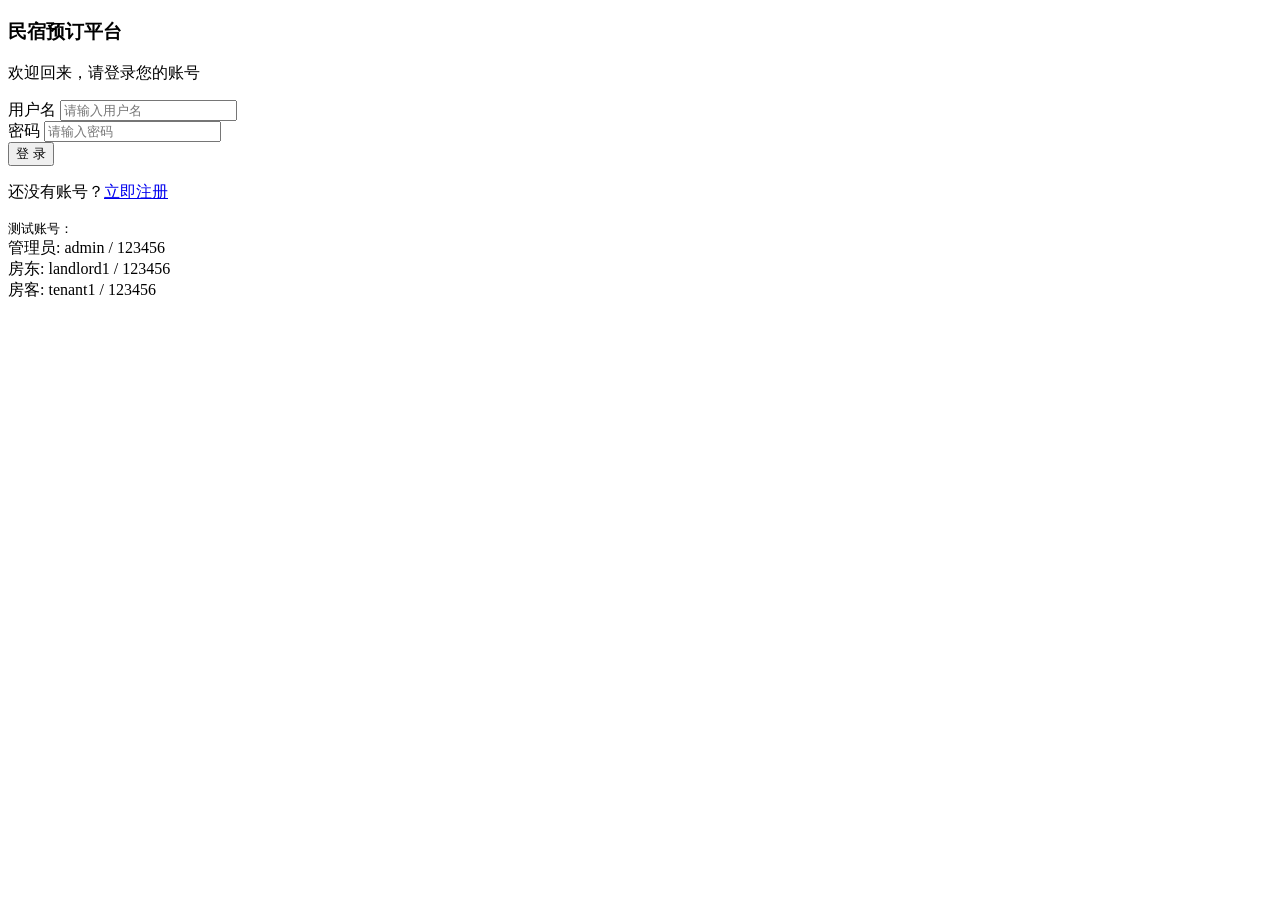
<file: login.html>
<!DOCTYPE html>
<html lang="zh-CN" xmlns:th="http://www.thymeleaf.org">
<head th:replace="fragments/head :: head"></head>
<body class="bg-light">
    <div class="container">
        <div class="row justify-content-center min-vh-100 align-items-center">
            <div class="col-md-5 col-lg-4">
                <div class="card shadow-lg border-0 rounded-4">
                    <div class="card-body p-5">
                        <div class="text-center mb-4">
                            <i class="bi bi-house-heart display-4 text-primary"></i>
                            <h3 class="fw-bold mt-2">民宿预订平台</h3>
                            <p class="text-muted">欢迎回来，请登录您的账号</p>
                        </div>
                        <div id="errorMsg" class="alert alert-danger d-none"></div>
                        <form id="loginForm">
                            <div class="mb-3">
                                <label class="form-label">用户名</label>
                                <input type="text" name="username" class="form-control" placeholder="请输入用户名" required>
                            </div>
                            <div class="mb-3">
                                <label class="form-label">密码</label>
                                <input type="password" name="password" class="form-control" placeholder="请输入密码" required>
                            </div>
                            <button type="submit" class="btn btn-primary w-100 btn-lg mb-2">登 录</button>
                        </form>
                        <p class="text-center text-muted">还没有账号？<a href="/register">立即注册</a></p>
                        <div class="mt-3 p-3 bg-light rounded">
                            <small class="text-muted">测试账号：</small>
                            <div class="small">
                                <div>管理员: admin / 123456</div>
                                <div>房东: landlord1 / 123456</div>
                                <div>房客: tenant1 / 123456</div>
                            </div>
                        </div>
                    </div>
                </div>
            </div>
        </div>
    </div>
    <script>
        document.getElementById('loginForm').addEventListener('submit', function(e) {
            e.preventDefault();
            const data = {
                username: this.username.value,
                password: this.password.value
            };
            fetch('/api/user/login', {
                method: 'POST',
                headers: {'Content-Type':'application/json'},
                body: JSON.stringify(data)
            }).then(r => r.json()).then(res => {
                if (res.code === 200) {
                    location.href = '/';
                } else {
                    const err = document.getElementById('errorMsg');
                    err.textContent = res.msg;
                    err.classList.remove('d-none');
                }
            });
        });
    </script>
</body>
</html>
</file>
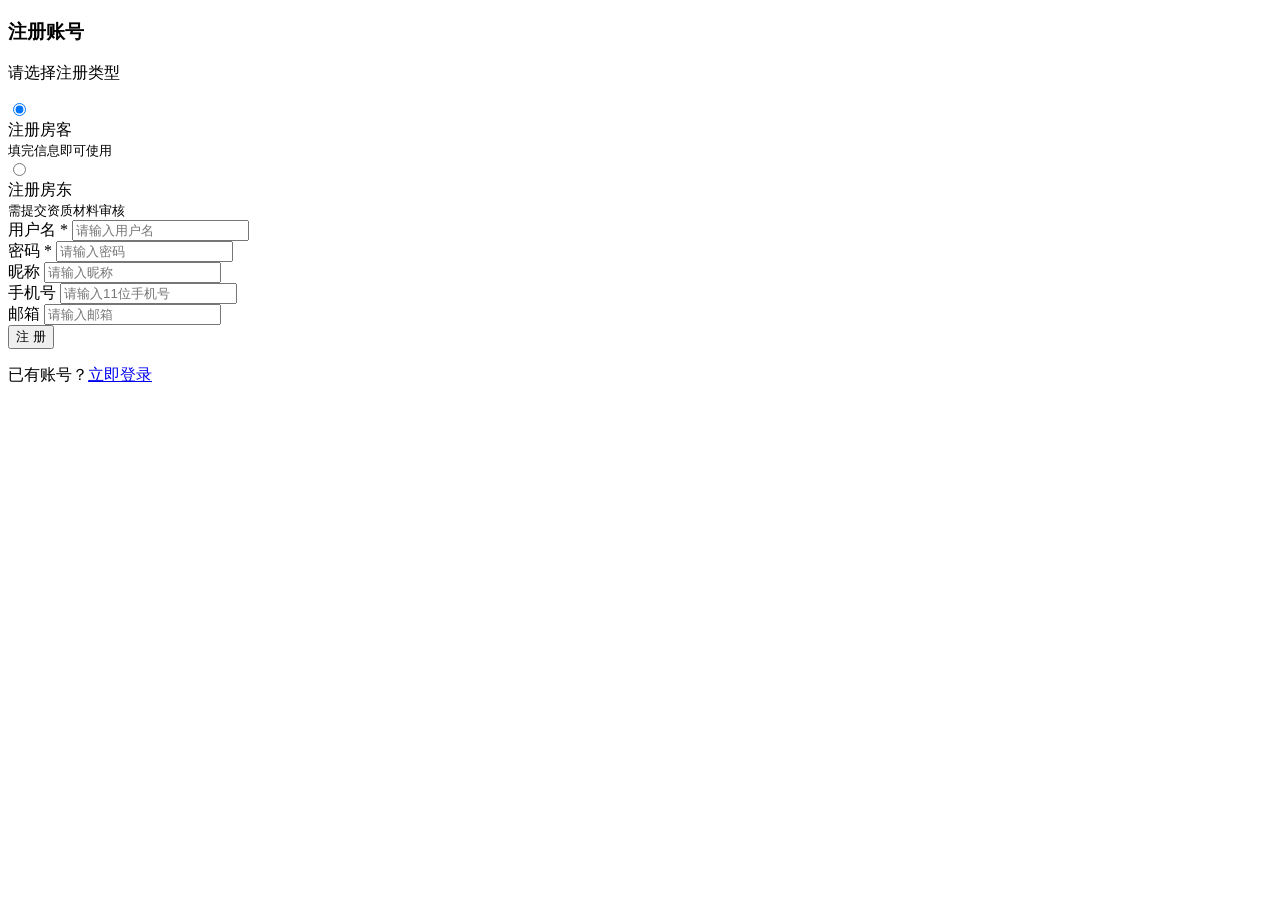
<file: register.html>
<!DOCTYPE html>
<html lang="zh-CN" xmlns:th="http://www.thymeleaf.org">
<head th:replace="fragments/head :: head"></head>
<body class="bg-light">
    <div class="container">
        <div class="row justify-content-center min-vh-100 align-items-center py-4">
            <div class="col-md-8 col-lg-6">
                <div class="card shadow-lg border-0 rounded-4">
                    <div class="card-body p-5">
                        <div class="text-center mb-4">
                            <i class="bi bi-person-plus display-4 text-primary"></i>
                            <h3 class="fw-bold mt-2">注册账号</h3>
                            <p class="text-muted">请选择注册类型</p>
                        </div>

                        <!-- 注册类型选择 -->
                        <div class="row g-2 mb-4">
                            <div class="col-6">
                                <input type="radio" class="btn-check" name="role" id="roleTenant" value="TENANT" checked>
                                <label class="btn btn-outline-primary w-100 py-3" for="roleTenant">
                                    <i class="bi bi-person"></i>
                                    <div class="fw-bold mt-1">注册房客</div>
                                    <small>填完信息即可使用</small>
                                </label>
                            </div>
                            <div class="col-6">
                                <input type="radio" class="btn-check" name="role" id="roleLandlord" value="LANDLORD">
                                <label class="btn btn-outline-success w-100 py-3" for="roleLandlord">
                                    <i class="bi bi-house-door"></i>
                                    <div class="fw-bold mt-1">注册房东</div>
                                    <small>需提交资质材料审核</small>
                                </label>
                            </div>
                        </div>

                        <div id="errorMsg" class="alert alert-danger d-none"></div>
                        <div id="successMsg" class="alert alert-success d-none"></div>

                        <form id="registerForm">
                            <!-- 账号基本信息 -->
                            <div class="mb-3">
                                <label class="form-label">用户名 <span class="text-danger">*</span></label>
                                <input type="text" name="username" class="form-control" placeholder="请输入用户名" required>
                            </div>
                            <div class="mb-3">
                                <label class="form-label">密码 <span class="text-danger">*</span></label>
                                <input type="password" name="password" class="form-control" placeholder="请输入密码" required minlength="6">
                            </div>
                            <div class="row">
                                <div class="col-md-6 mb-3">
                                    <label class="form-label">昵称</label>
                                    <input type="text" name="nickname" class="form-control" placeholder="请输入昵称">
                                </div>
                                <div class="col-md-6 mb-3">
                                    <label class="form-label">手机号</label>
                                    <input type="text" name="phone" class="form-control" placeholder="请输入11位手机号" maxlength="11" inputmode="numeric">
                                </div>
                            </div>
                            <div class="mb-3">
                                <label class="form-label">邮箱</label>
                                <input type="email" name="email" class="form-control" placeholder="请输入邮箱">
                            </div>

                            <!-- 房东资质材料（仅注册房东时显示） -->
                            <div id="landlordFields" style="display:none;">
                                <hr>
                                <div class="alert alert-info py-2 small">
                                    <i class="bi bi-info-circle"></i> 以下材料将提交管理员审核，审核通过后即可发布房源
                                </div>
                                <div class="row">
                                    <div class="col-md-6 mb-3">
                                        <label class="form-label">真实姓名 <span class="text-danger">*</span></label>
                                        <input type="text" name="realName" class="form-control" placeholder="请输入真实姓名">
                                    </div>
                                    <div class="col-md-6 mb-3">
                                        <label class="form-label">身份证号 <span class="text-danger">*</span></label>
                                        <input type="text" name="idCard" class="form-control" placeholder="请输入18位身份证号" maxlength="18">
                                    </div>
                                </div>
                                <div class="mb-3">
                                    <label class="form-label">联系地址</label>
                                    <input type="text" name="address" class="form-control" placeholder="请输入联系地址">
                                </div>
                                <div class="mb-3">
                                    <label class="form-label">房产证 / 资质证明 <span class="text-danger">*</span></label>
                                    <input type="file" id="certFile" class="form-control" accept="image/*">
                                    <input type="hidden" id="certImage">
                                    <div id="certPreview" class="mt-2"></div>
                                </div>
                                <div class="mb-3">
                                    <label class="form-label">房屋图片（可多张）</label>
                                    <input type="file" id="houseFiles" class="form-control" accept="image/*" multiple>
                                    <div id="housePreview" class="mt-2 d-flex flex-wrap gap-2"></div>
                                </div>
                            </div>

                            <button type="submit" class="btn btn-primary w-100 btn-lg mb-2" id="submitBtn">注 册</button>
                        </form>
                        <p class="text-center text-muted">已有账号？<a href="/login">立即登录</a></p>
                    </div>
                </div>
            </div>
        </div>
    </div>
    <script>
        const roleTenant = document.getElementById('roleTenant');
        const roleLandlord = document.getElementById('roleLandlord');
        const landlordFields = document.getElementById('landlordFields');
        const submitBtn = document.getElementById('submitBtn');

        let houseImageUrls = [];

        function currentRole() {
            return roleLandlord.checked ? 'LANDLORD' : 'TENANT';
        }

        function toggleRole() {
            const isLandlord = currentRole() === 'LANDLORD';
            landlordFields.style.display = isLandlord ? 'block' : 'none';
            submitBtn.textContent = isLandlord ? '提交注册，等待管理员审核' : '注 册';
            landlordFields.querySelectorAll('input[name="realName"], input[name="idCard"]')
                .forEach(el => el.required = isLandlord);
        }
        roleTenant.addEventListener('change', toggleRole);
        roleLandlord.addEventListener('change', toggleRole);
        toggleRole();

        // 上传图片
        function uploadFile(file, onSuccess) {
            const fd = new FormData();
            fd.append('file', file);
            return fetch('/api/upload', {method: 'POST', body: fd})
                .then(r => r.json())
                .then(res => {
                    if (res.code === 200) {
                        onSuccess(res.data.url);
                    } else {
                        alert(res.msg || '上传失败');
                    }
                })
                .catch(() => alert('上传失败，请重试'));
        }

        // 房产证
        document.getElementById('certFile').addEventListener('change', function() {
            if (!this.files || !this.files[0]) return;
            const preview = document.getElementById('certPreview');
            preview.innerHTML = '<span class="text-muted small">上传中...</span>';
            uploadFile(this.files[0], url => {
                document.getElementById('certImage').value = url;
                preview.innerHTML = `<img src="${url}" class="img-thumbnail" style="max-height:150px">`;
            });
        });

        // 房屋图片（多张）
        document.getElementById('houseFiles').addEventListener('change', function() {
            const files = Array.from(this.files || []);
            const preview = document.getElementById('housePreview');
            files.forEach(file => {
                uploadFile(file, url => {
                    houseImageUrls.push(url);
                    const div = document.createElement('div');
                    div.className = 'position-relative';
                    div.dataset.url = url;
                    div.innerHTML = `<img src="${url}" class="img-thumbnail" style="width:100px;height:80px;object-fit:cover">
                        <button type="button" class="btn btn-sm btn-danger position-absolute top-0 end-0" style="padding:0 6px;" onclick="removeHouseImage(this)">&times;</button>`;
                    preview.appendChild(div);
                });
            });
        });

        function removeHouseImage(btn) {
            const url = btn.parentElement.dataset.url;
            houseImageUrls = houseImageUrls.filter(u => u !== url);
            btn.parentElement.remove();
        }

        function showError(msg) {
            const el = document.getElementById('errorMsg');
            el.textContent = msg;
            el.classList.remove('d-none');
            document.getElementById('successMsg').classList.add('d-none');
        }

        document.getElementById('registerForm').addEventListener('submit', function(e) {
            e.preventDefault();
            const role = currentRole();
            const data = {
                username: this.username.value.trim(),
                password: this.password.value,
                nickname: this.nickname.value.trim() || this.username.value.trim(),
                phone: this.phone.value.trim(),
                email: this.email.value.trim(),
                role: role
            };

            if (data.phone && !/^1[3-9]\d{9}$/.test(data.phone)) {
                showError('手机号格式不正确，应为11位数字（1开头）');
                return;
            }

            if (role === 'LANDLORD') {
                data.realName = this.realName.value.trim();
                data.idCard = this.idCard.value.trim();
                data.address = this.address.value.trim();
                data.certImage = document.getElementById('certImage').value;
                data.houseImages = houseImageUrls;
                if (!data.realName) { showError('请填写真实姓名'); return; }
                if (!/^\d{17}[\dXx]$/.test(data.idCard)) { showError('身份证号格式不正确，应为18位（最后一位可为X）'); return; }
                if (!data.certImage) { showError('请上传房产证等资质证明图片'); return; }
            }

            fetch('/api/user/register', {
                method: 'POST',
                headers: {'Content-Type': 'application/json'},
                body: JSON.stringify(data)
            }).then(r => r.json()).then(res => {
                if (res.code === 200) {
                    document.getElementById('successMsg').textContent = res.msg + '，正在跳转...';
                    document.getElementById('successMsg').classList.remove('d-none');
                    document.getElementById('errorMsg').classList.add('d-none');
                    setTimeout(() => location.href = '/login', 2000);
                } else {
                    showError(res.msg);
                }
            }).catch(() => showError('注册失败，请重试'));
        });
    </script>
</body>
</html>
</file>
